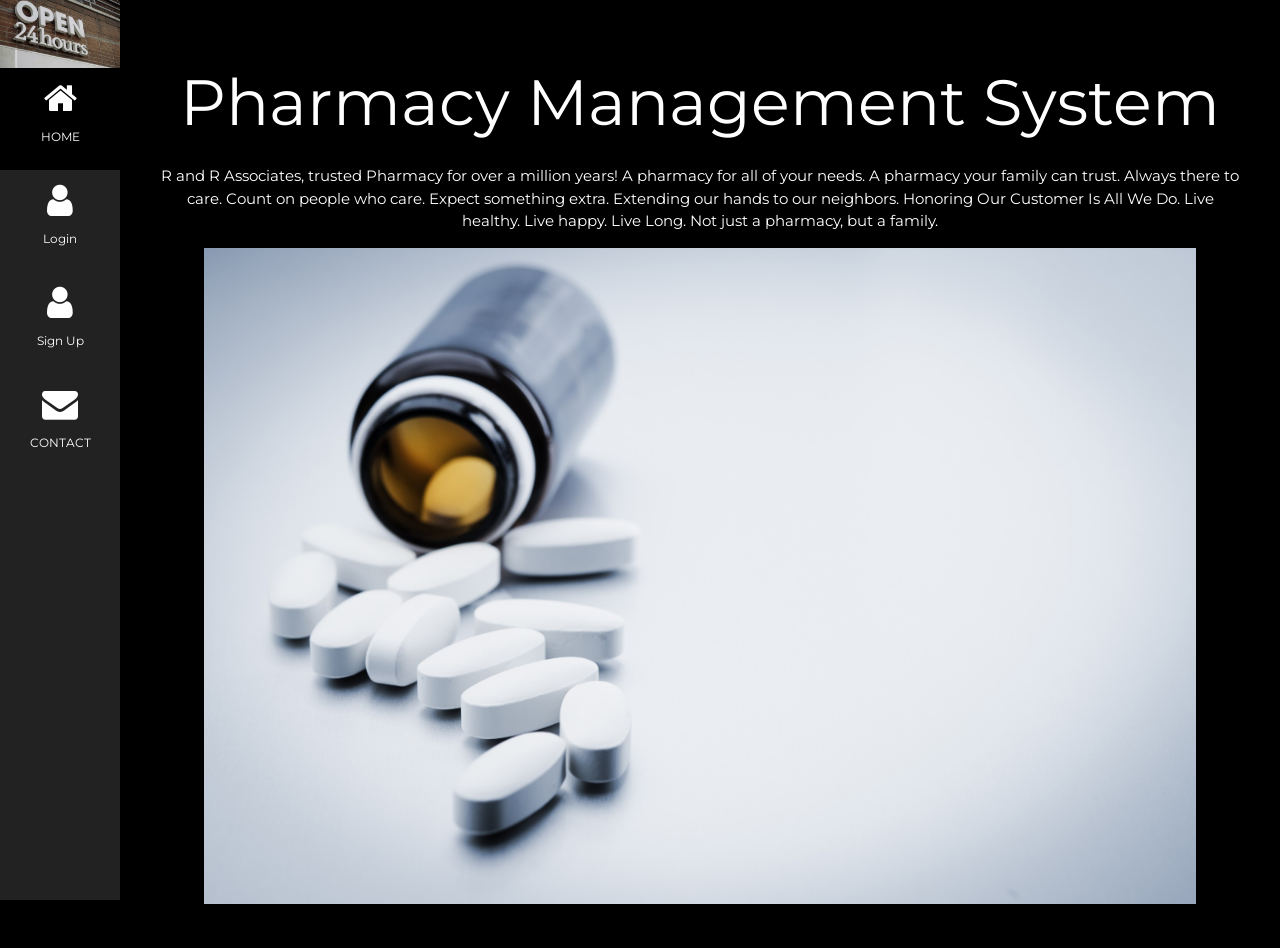
<file: index.html>
<!DOCTYPE html>
<html>
<title>PMS</title>
<meta charset="UTF-8">
<meta name="viewport" content="width=device-width, initial-scale=1">
<link rel="stylesheet" href="https://www.w3schools.com/w3css/4/w3.css">
<link rel="stylesheet" href="https://fonts.googleapis.com/css?family=Montserrat">
<link rel="stylesheet" href="https://cdnjs.cloudflare.com/ajax/libs/font-awesome/4.7.0/css/font-awesome.min.css">
<style>
body, h1,h2,h3,h4,h5,h6 {font-family: "Montserrat", sans-serif}
.w3-row-padding img {margin-bottom: 12px}
/* Set the width of the sidebar to 120px */
.w3-sidebar {width: 120px;background: #222;}
/* Add a left margin to the "page content" that matches the width of the sidebar (120px) */
#main {margin-left: 120px}
/* Remove margins from "page content" on small screens */
@media only screen and (max-width: 600px) {#main {margin-left: 0}}
</style>
<body class="w3-black">

<!-- Icon Bar (Sidebar - hidden on small screens) -->
<nav class="w3-sidebar w3-bar-block w3-small w3-hide-small w3-center">
  <!-- Avatar image in top left corner -->
  <img src="1.jpg" style="width:100%">
  <a href="index.html" class="w3-bar-item w3-button w3-padding-large w3-black">
    <i class="fa fa-home w3-xxlarge"></i>
    <p>HOME</p>
  </a>
  <a href="login.php" class="w3-bar-item w3-button w3-padding-large w3-hover-black">
    <i class="fa fa-user w3-xxlarge"></i>
    <p>Login</p>
  </a>
  <a href="signup.html" class="w3-bar-item w3-button w3-padding-large w3-hover-black">
 <i class="fa fa-user w3-xxlarge"></i>
 <p>Sign Up</p>
</a>
  <a href="contact.html" class="w3-bar-item w3-button w3-padding-large w3-hover-black">
    <i class="fa fa-envelope w3-xxlarge"></i>
    <p>CONTACT</p>
  </a>
</nav>

<!-- Navbar on small screens (Hidden on medium and large screens) -->
<div class="w3-top w3-hide-large w3-hide-medium" id="myNavbar">
  <div class="w3-bar w3-black w3-opacity w3-hover-opacity-off w3-center w3-small">
    <a href="index.html" class="w3-bar-item w3-button" style="width:25% !important">HOME</a>
    <a href="login.php" class="w3-bar-item w3-button" style="width:25% !important">Login</a>
    <a href="contact.html" class="w3-bar-item w3-button" style="width:25% !important">CONTACT</a>

  </div>
</div>

<div class="w3-padding-large" id="main">
  <!-- Header/Home -->
  <header class="w3-container w3-padding-32 w3-center w3-black" id="home">
    <h1 class="w3-jumbo"><span class="w3-hide-small">Pharmacy</span> Management System</h1>
    <p>R and R Associates, trusted Pharmacy for over a million years!
      A pharmacy for all of your needs.
  A pharmacy your family can trust.
  Always there to care.
  Count on people who care.
  Expect something extra.
  Extending our hands to our neighbors.
  Honoring Our Customer Is All We Do.
  Live healthy. Live happy. Live Long.
  Not just a pharmacy, but a family.</p>
    <img src="cover.jpg" alt="boy" class="w3-image" width="992" height="1108">

</header>


</body>
</html>
</file>
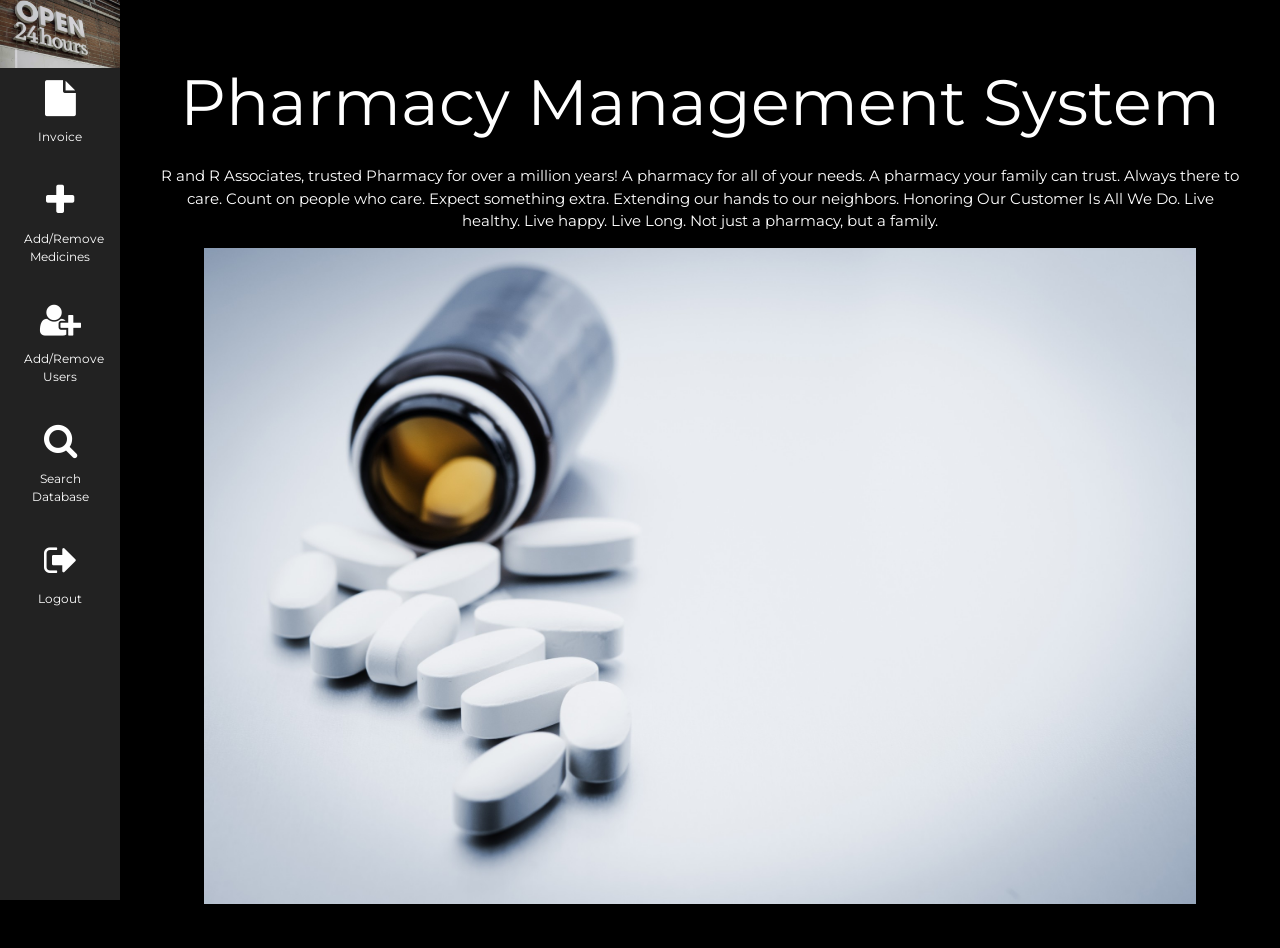
<file: admin.html>
<!DOCTYPE html>
<html>
<title>PMS</title>
<meta charset="UTF-8">
<meta name="viewport" content="width=device-width, initial-scale=1">
<link rel="stylesheet" href="https://www.w3schools.com/w3css/4/w3.css">
<link rel="stylesheet" href="https://fonts.googleapis.com/css?family=Montserrat">
<link rel="stylesheet" href="https://cdnjs.cloudflare.com/ajax/libs/font-awesome/4.7.0/css/font-awesome.min.css">
<style>
body, h1,h2,h3,h4,h5,h6 {font-family: "Montserrat", sans-serif}
.w3-row-padding img {margin-bottom: 12px}
/* Set the width of the sidebar to 120px */
.w3-sidebar {width: 120px;background: #222;}
/* Add a left margin to the "page content" that matches the width of the sidebar (120px) */
#main {margin-left: 120px}
/* Remove margins from "page content" on small screens */
@media only screen and (max-width: 600px) {#main {margin-left: 0}}
</style>
<body class="w3-black">

<!-- Icon Bar (Sidebar - hidden on small screens) -->
<nav class="w3-sidebar w3-bar-block w3-small w3-hide-small w3-center">
  <!-- Avatar image in top left corner -->
  <img src="1.jpg" style="width:100%">
  <a href="Logout.php" class="w3-bar-item w3-button w3-padding-large w3-hover-black">
    <i class="fa fa-file w3-xxlarge"></i>
    <p>Invoice</p>
  </a>
    <a href="Logout.php" class="w3-bar-item w3-button w3-padding-large w3-hover-black">
    <i class="fa fa-plus w3-xxlarge"></i>
    <p>Add/Remove Medicines</p>
  </a>
    <a href="Logout.php" class="w3-bar-item w3-button w3-padding-large w3-hover-black">
    <i class="fa fa-user-plus w3-xxlarge"></i>
    <p>Add/Remove Users</p>
  </a>
    <a href="Logout.php" class="w3-bar-item w3-button w3-padding-large w3-hover-black">
    <i class="fa fa-search w3-xxlarge"></i>
    <p>Search Database</p>
  </a>
    
    
  <a href="Logout.php" class="w3-bar-item w3-button w3-padding-large w3-hover-black">
    <i class="fa fa-sign-out w3-xxlarge"></i>
    <p>Logout</p>
  </a>
</nav>

<!-- Navbar on small screens (Hidden on medium and large screens) -->
<div class="w3-top w3-hide-large w3-hide-medium" id="myNavbar">
  <div class="w3-bar w3-black w3-opacity w3-hover-opacity-off w3-center w3-small">
    <a href="#" class="w3-bar-item w3-button" style="width:25% !important">HOME</a>
    <a href="#" class="w3-bar-item w3-button" style="width:25% !important">Login</a>
    <a href="#contact" class="w3-bar-item w3-button" style="width:25% !important">CONTACT</a>

  </div>
</div>

<!-- Page Content -->
<div class="w3-padding-large" id="main">
  <!-- Header/Home -->
  <header class="w3-container w3-padding-32 w3-center w3-black" id="home">
    <h1 class="w3-jumbo"><span class="w3-hide-small">Pharmacy</span> Management System</h1>
    <p>R and R Associates, trusted Pharmacy for over a million years!
      A pharmacy for all of your needs.
  A pharmacy your family can trust.
  Always there to care.
  Count on people who care.
  Expect something extra.
  Extending our hands to our neighbors.
  Honoring Our Customer Is All We Do.
  Live healthy. Live happy. Live Long.
  Not just a pharmacy, but a family.</p>
    <img src="cover.jpg" alt="boy" class="w3-image" width="992" height="1108">
  </header>


</body>
</html>
</file>
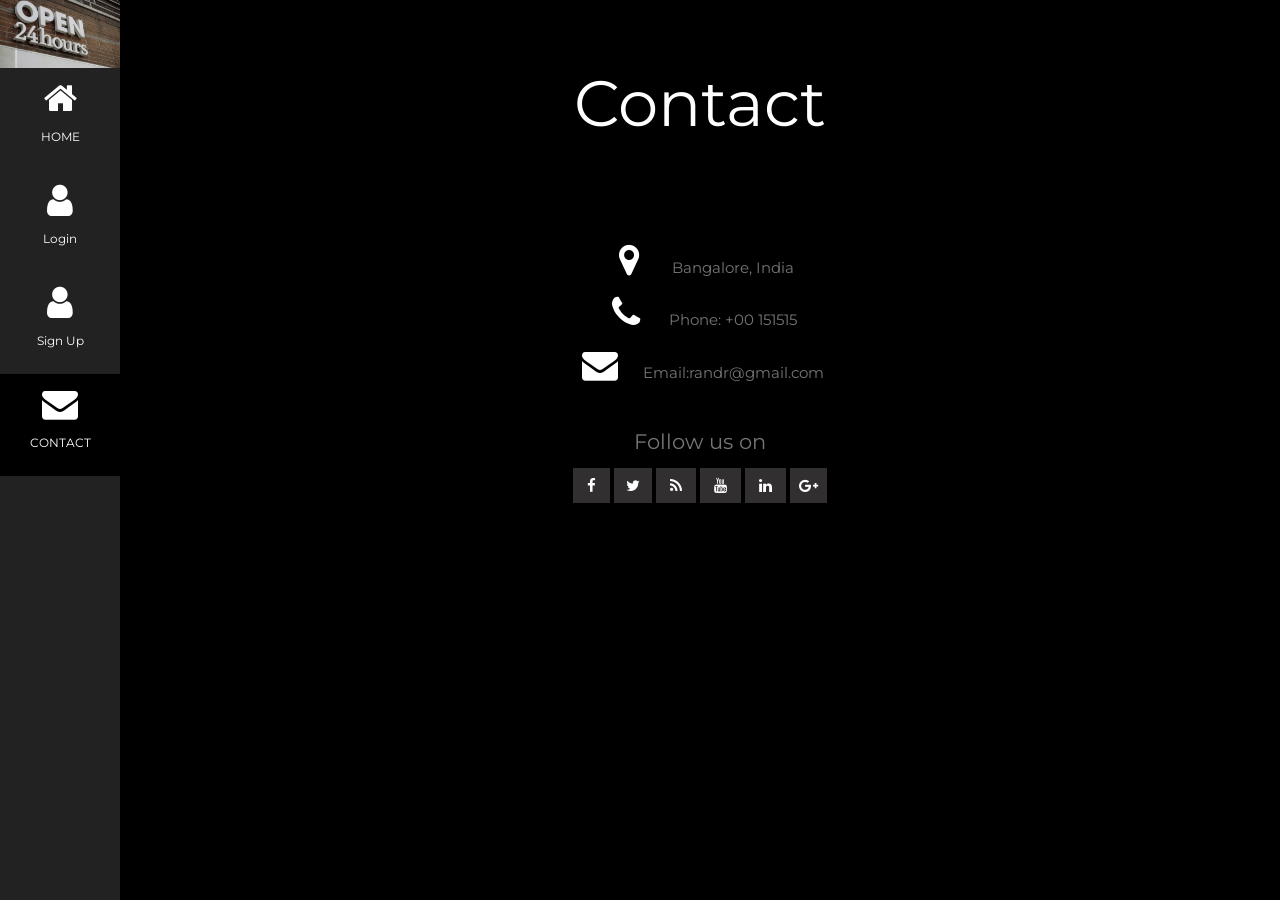
<file: contact.html>
<!DOCTYPE html>
<html>
<title>PMS</title>
<meta charset="UTF-8">
<meta name="viewport" content="width=device-width, initial-scale=1">
<link rel="stylesheet" href="https://www.w3schools.com/w3css/4/w3.css">
<link rel="stylesheet" href="https://fonts.googleapis.com/css?family=Montserrat">
<link rel="stylesheet" href="https://cdnjs.cloudflare.com/ajax/libs/font-awesome/4.7.0/css/font-awesome.min.css">
<style>
@import url(https://fonts.googleapis.com/css?family=Lato);
@import url(https://cdnjs.cloudflare.com/ajax/libs/font-awesome/4.6.3/css/font-awesome.css);
body {
    font-family: 'Lato', sans-serif;
    color: #FFF;
    background: #322f30;
    -webkit-font-smoothing: antialiased;
}
a {
    text-decoration: none;
    color: #fff;
}
p > a:hover{
    color: #d9d9d9;
    text-decoration:  underline;
}
h1,
h2,
h3,
h4,
h5,
h6 {
    margin:  1% 0 1% 0;
}
._12 {
    font-size: 1.2em;
}
._14 {
    font-size: 1.4em;
}
ul {
    padding:0;
    list-style: none;
}
.footer-social-icons {
    width: 350px;
    display:block;
    margin: 0 auto;
}
.social-icon {
    color: #fff;
}
ul.social-icons {
    margin-top: 10px;
}
.social-icons li {
    vertical-align: top;
    display: inline;
    height: 100px;
}
.social-icons a {
    color: #fff;
    text-decoration: none;
}
.fa-facebook {
    padding:10px 14px;
    -o-transition:.5s;
    -ms-transition:.5s;
    -moz-transition:.5s;
    -webkit-transition:.5s;
    transition: .5s;
    background-color: #322f30;
}
.fa-facebook:hover {
    background-color: #3d5b99;
}
.fa-twitter {
    padding:10px 12px;
    -o-transition:.5s;
    -ms-transition:.5s;
    -moz-transition:.5s;
    -webkit-transition:.5s;
    transition: .5s;
    background-color: #322f30;
}
.fa-twitter:hover {
    background-color: #00aced;
}
.fa-rss {
    padding:10px 14px;
    -o-transition:.5s;
    -ms-transition:.5s;
    -moz-transition:.5s;
    -webkit-transition:.5s;
    transition: .5s;
    background-color: #322f30;
}
.fa-rss:hover {
    background-color: #eb8231;
}
.fa-youtube {
    padding:10px 14px;
    -o-transition:.5s;
    -ms-transition:.5s;
    -moz-transition:.5s;
    -webkit-transition:.5s;
    transition: .5s;
    background-color: #322f30;
}
.fa-youtube:hover {
    background-color: #e64a41;
}
.fa-linkedin {
    padding:10px 14px;
    -o-transition:.5s;
    -ms-transition:.5s;
    -moz-transition:.5s;
    -webkit-transition:.5s;
    transition: .5s;
    background-color: #322f30;
}
.fa-linkedin:hover {
    background-color: #0073a4;
}
.fa-google-plus {
    padding:10px 9px;
    -o-transition:.5s;
    -ms-transition:.5s;
    -moz-transition:.5s;
    -webkit-transition:.5s;
    transition: .5s;
    background-color: #322f30;
}
.fa-google-plus:hover {
    background-color: #e25714;
}
body, h1,h2,h3,h4,h5,h6 {font-family: "Montserrat", sans-serif}
.w3-row-padding img {margin-bottom: 12px}
/* Set the width of the sidebar to 120px */
.w3-sidebar {width: 120px;background: #222;}
/* Add a left margin to the "page content" that matches the width of the sidebar (120px) */
#main {margin-left: 120px}
/* Remove margins from "page content" on small screens */
@media only screen and (max-width: 600px) {#main {margin-left: 0}}
</style>
<body class="w3-black">

<!-- Icon Bar (Sidebar - hidden on small screens) -->
<nav class="w3-sidebar w3-bar-block w3-small w3-hide-small w3-center">
  <!-- Avatar image in top left corner -->
  <img src="1.jpg" style="width:100%">
  <a href="index.html" class="w3-bar-item w3-button w3-padding-large w3-hover-black">
    <i class="fa fa-home w3-xxlarge"></i>
    <p>HOME</p>
  </a>
  <a href="login.php" class="w3-bar-item w3-button w3-padding-large w3-hover-black">
    <i class="fa fa-user w3-xxlarge"></i>
    <p>Login</p>
    <a href="signup.php" class="w3-bar-item w3-button w3-padding-large w3-hover-black">
   <i class="fa fa-user w3-xxlarge"></i>
   <p>Sign Up</p>
 </a>
  </a>
  <a href="contact.html" class="w3-bar-item w3-button w3-padding-large w3-black">
    <i class="fa fa-envelope w3-xxlarge"></i>
    <p>CONTACT</p>
  </a>
</nav>

<!-- Navbar on small screens (Hidden on medium and large screens) -->
<div class="w3-top w3-hide-large w3-hide-medium" id="myNavbar">
  <div class="w3-bar w3-black w3-opacity w3-hover-opacity-off w3-center w3-small">
    <a href="index.html" class="w3-bar-item w3-button" style="width:25% !important">HOME</a>
    <a href="login.php" class="w3-bar-item w3-button" style="width:25% !important">Login</a>
    <a href="contact.html" class="w3-bar-item w3-button" style="width:25% !important">CONTACT</a>
  </div>
</div>

<!-- Page Content -->
<div class="w3-padding-large" id="main">
  <!-- Header/Home -->
  <header class="w3-container w3-padding-32 w3-center w3-black" id="home">
    <h1 class="w3-jumbo"><span class="w3-hide-small"></span>Contact</h1>
    <div class="w3-padding-64 w3-content w3-text-grey" id="contact">



       <div class="w3-section">
         <p><i class="fa fa-map-marker fa-fw w3-text-white w3-xxlarge w3-margin-right"></i> Bangalore, India</p>
         <p><i class="fa fa-phone fa-fw w3-text-white w3-xxlarge w3-margin-right"></i> Phone: +00 151515</p>
         <p><i class="fa fa-envelope fa-fw w3-text-white w3-xxlarge w3-margin-right"> </i> Email:randr@gmail.com</p>
       </div><br>

       <div class="footer-social-icons">
           <h4 class="_14">Follow us on</h4>
           <ul class="social-icons">
               <li><a href="" class="social-icon"> <i class="fa fa-facebook"></i></a></li>
               <li><a href="" class="social-icon"> <i class="fa fa-twitter"></i></a></li>
               <li><a href="" class="social-icon"> <i class="fa fa-rss"></i></a></li>
               <li><a href="" class="social-icon"> <i class="fa fa-youtube"></i></a></li>
               <li><a href="" class="social-icon"> <i class="fa fa-linkedin"></i></a></li>
               <li><a href="" class="social-icon"> <i class="fa fa-google-plus"></i></a></li>
           </ul>
       </div>


  </header>


</body>
</html>
</file>
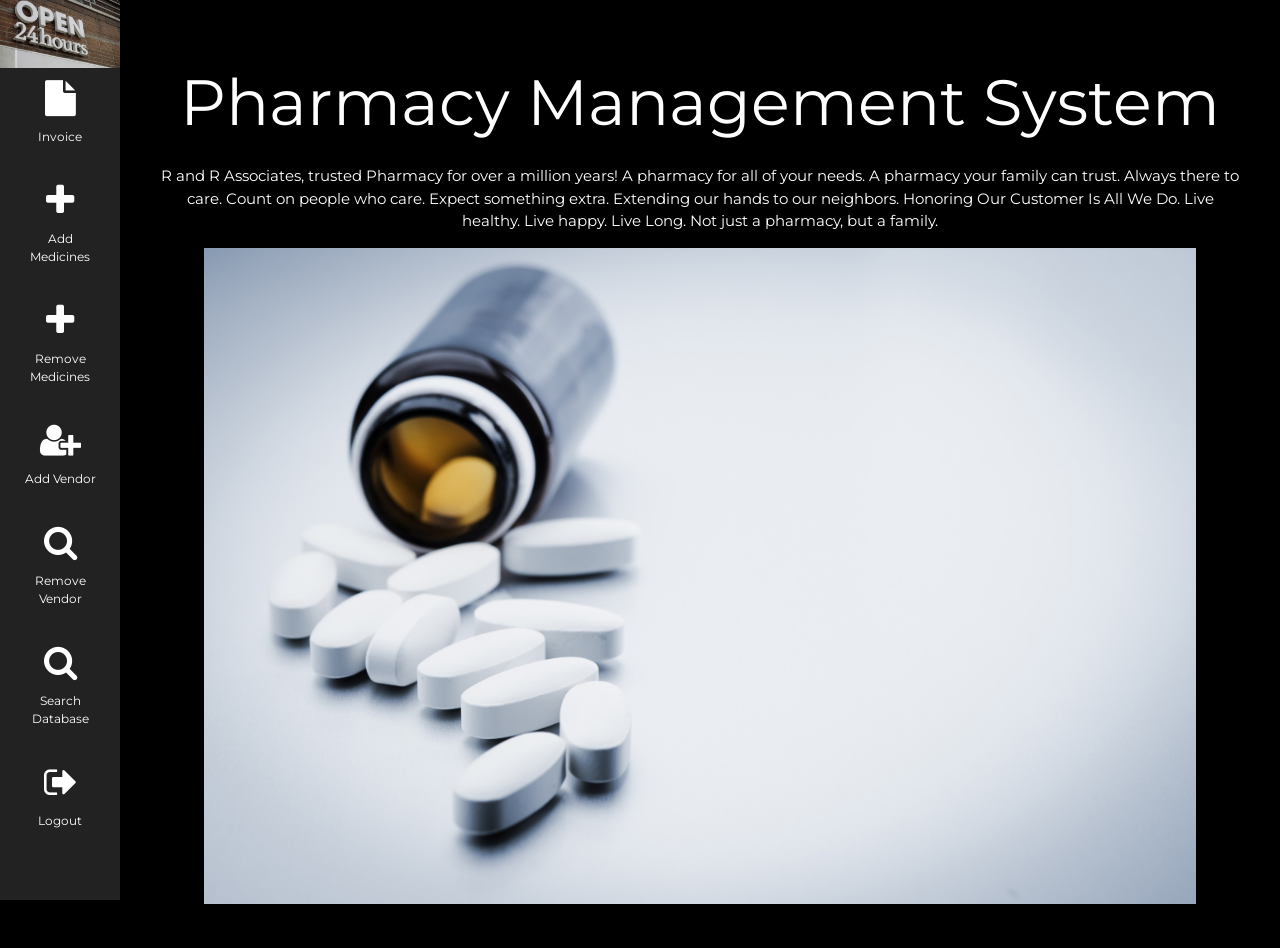
<file: firstlog.html>
<!DOCTYPE html>
<html>
<title>PMS</title>
<meta charset="UTF-8">
<meta name="viewport" content="width=device-width, initial-scale=1">
<link rel="stylesheet" href="https://www.w3schools.com/w3css/4/w3.css">
<link rel="stylesheet" href="https://fonts.googleapis.com/css?family=Montserrat">
<link rel="stylesheet" href="https://cdnjs.cloudflare.com/ajax/libs/font-awesome/4.7.0/css/font-awesome.min.css">
<style>
body, h1,h2,h3,h4,h5,h6 {font-family: "Montserrat", sans-serif}
.w3-row-padding img {margin-bottom: 12px}
/* Set the width of the sidebar to 120px */
.w3-sidebar {width: 120px;background: #222;}
/* Add a left margin to the "page content" that matches the width of the sidebar (120px) */
#main {margin-left: 120px}
/* Remove margins from "page content" on small screens */
@media only screen and (max-width: 600px) {#main {margin-left: 0}}
</style>
<body class="w3-black">

<!-- Icon Bar (Sidebar - hidden on small screens) -->
<nav class="w3-sidebar w3-bar-block w3-small w3-hide-small w3-center">
  <!-- Avatar image in top left corner -->
  <img src="1.jpg" style="width:100%">
  <a href="bill.html" class="w3-bar-item w3-button w3-padding-large w3-hover-black">
    <i class="fa fa-file w3-xxlarge"></i>
    <p>Invoice</p>
  </a>
  <a href="newmed.php" class="w3-bar-item w3-button w3-padding-large w3-hover-black">
  <i class="fa fa-plus w3-xxlarge"></i>
  <p>Add Medicines</p>
</a>
    <a href="remed.php" class="w3-bar-item w3-button w3-padding-large w3-hover-black">
    <i class="fa fa-plus w3-xxlarge"></i>
    <p>Remove Medicines</p>
  </a>
  <a href="removecus.php" class="w3-bar-item w3-button w3-padding-large w3-hover-black">
  <i class="fa fa-user-plus w3-xxlarge"></i>
  <p>Add Vendor</p>
</a>
<a href="removecus.php" class="w3-bar-item w3-button w3-padding-large w3-hover-black">
<i class="fa fa-search w3-xxlarge"></i>
<p>Remove Vendor</p>
</a>
    <a href="searchdata.php" class="w3-bar-item w3-button w3-padding-large w3-hover-black">
    <i class="fa fa-search w3-xxlarge"></i>
    <p>Search Database</p>
  </a>


  <a href="Logout.php" class="w3-bar-item w3-button w3-padding-large w3-hover-black">
    <i class="fa fa-sign-out w3-xxlarge"></i>
    <p>Logout</p>
  </a>
</nav>

<!-- Navbar on small screens (Hidden on medium and large screens) -->
<div class="w3-top w3-hide-large w3-hide-medium" id="myNavbar">
  <div class="w3-bar w3-black w3-opacity w3-hover-opacity-off w3-center w3-small">
    <a href="#" class="w3-bar-item w3-button" style="width:25% !important">HOME</a>
    <a href="#" class="w3-bar-item w3-button" style="width:25% !important">Login</a>
    <a href="#contact" class="w3-bar-item w3-button" style="width:25% !important">CONTACT</a>

  </div>
</div>

<!-- Page Content -->
<div class="w3-padding-large" id="main">
  <!-- Header/Home -->
  <header class="w3-container w3-padding-32 w3-center w3-black" id="home">
    <h1 class="w3-jumbo"><span class="w3-hide-small">Pharmacy</span> Management System</h1>
    <p>R and R Associates, trusted Pharmacy for over a million years!
      A pharmacy for all of your needs.
  A pharmacy your family can trust.
  Always there to care.
  Count on people who care.
  Expect something extra.
  Extending our hands to our neighbors.
  Honoring Our Customer Is All We Do.
  Live healthy. Live happy. Live Long.
  Not just a pharmacy, but a family.</p>
    <img src="cover.jpg" alt="boy" class="w3-image" width="992" height="1108">
  </header>


</body>
</html>
</file>
